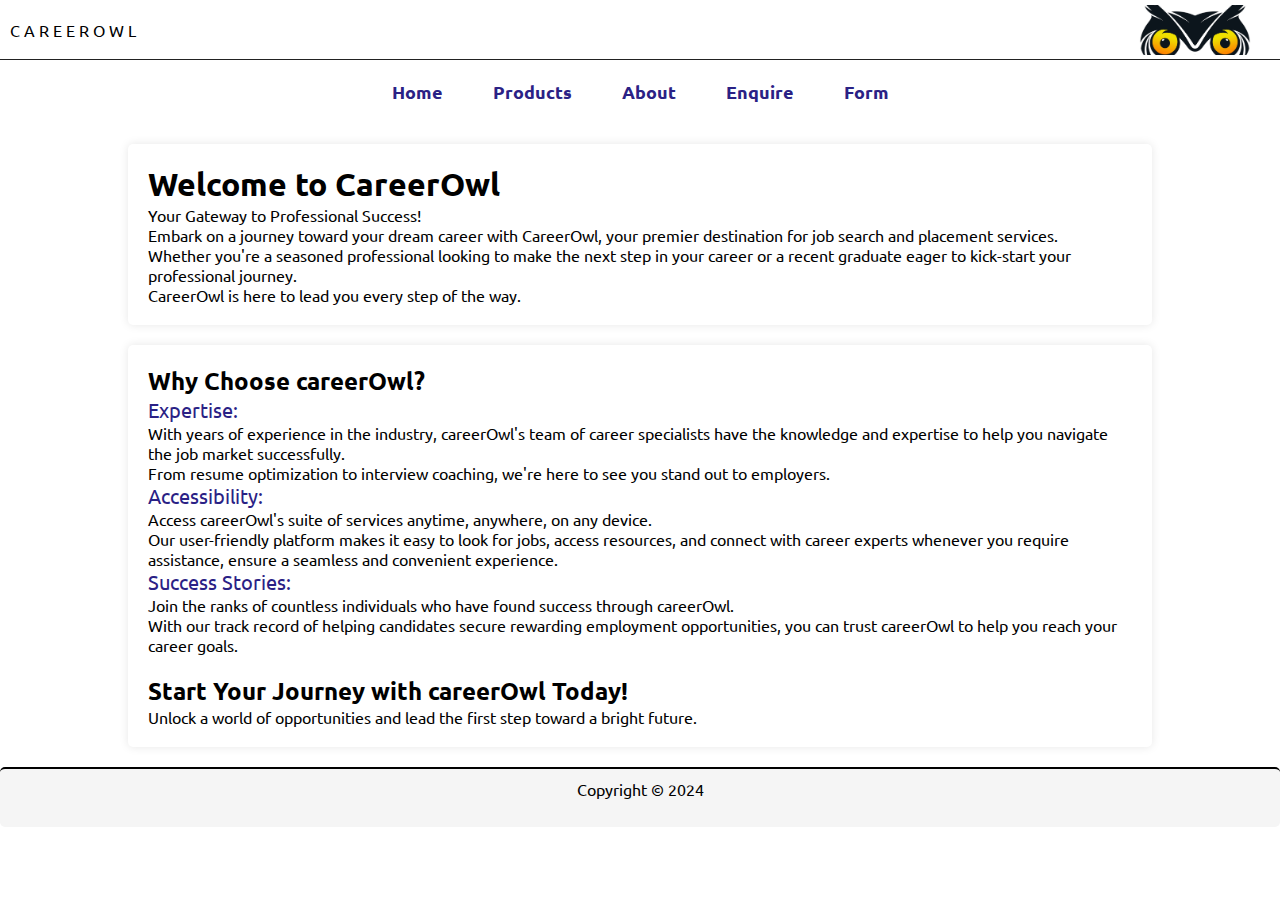
<file: index.html>
<!DOCTYPE html>
<html>
    <head>
        <title>careerOwl</title>
        <link rel="icon" href="owl.jpg" />
        <link rel="stylesheet" href="styles.css" />
        <link rel="stylesheet" href="common.css">
        
    </head>
    <body>
        <div class="topbar">
            C A R E E R O W L  
            <div class="icon">
              <img
                src="owl.jpg"
                alt="icon"
              />
            </div>
        </div>

        <div class="links">
            <a href="index.html">Home</a><a href="product.html">Products</a><a href="about.html">About</a><a href="enquire.html">Enquire</a> <a href="form.html">Form</a>
        </div>


        <div class="intro">
            <h1>
                Welcome to CareerOwl
            </h1>
                Your Gateway to Professional Success!<br>
                Embark on a journey toward your dream career with CareerOwl, your premier destination for job search and placement services.<br>
                Whether you're a seasoned professional looking  to make the next step in your career or a recent  graduate eager to kick-start your professional journey.
                <p>CareerOwl is here to lead you every step of the way.</p>
        </div>

        <div class="details">
            <h2>Why Choose careerOwl?</h2>
            <ul>
                <dl>
                    Expertise:
                </dl>
                <dd>
                    With years of experience in the industry, careerOwl's team of career specialists have the knowledge and expertise to help you navigate  the job market successfully.<br>
                    From resume optimization to interview coaching,  we're here to see you stand  out to employers. 
                </dd>
                
                <dl>
                    Accessibility: 
                </dl>
                <dd>
                    Access careerOwl's suite of services  anytime, anywhere, on any device.<br>
                    Our user-friendly platform makes it easy to  look for jobs, access resources, and connect with career experts whenever you require assistance, ensure a seamless and convenient experience.                    </dd>
                </dl>

                <dl>
                    Success Stories:
                </dl> 
                <dd>
                    Join the ranks  of countless individuals who have found success through careerOwl.<br>
                    With our track record of helping candidates secure rewarding employment opportunities, you can trust careerOwl to help you reach your career goals.
                </dd>   
            </ul>
            <br>
            <h2>Start Your  Journey with careerOwl Today!</h2>
            <p>Unlock a world of opportunities and  lead the  first step toward a bright future.<br>
        </div>

        <footer>
            Copyright © 2024 
        </footer>
    </body>
</html>
</file>
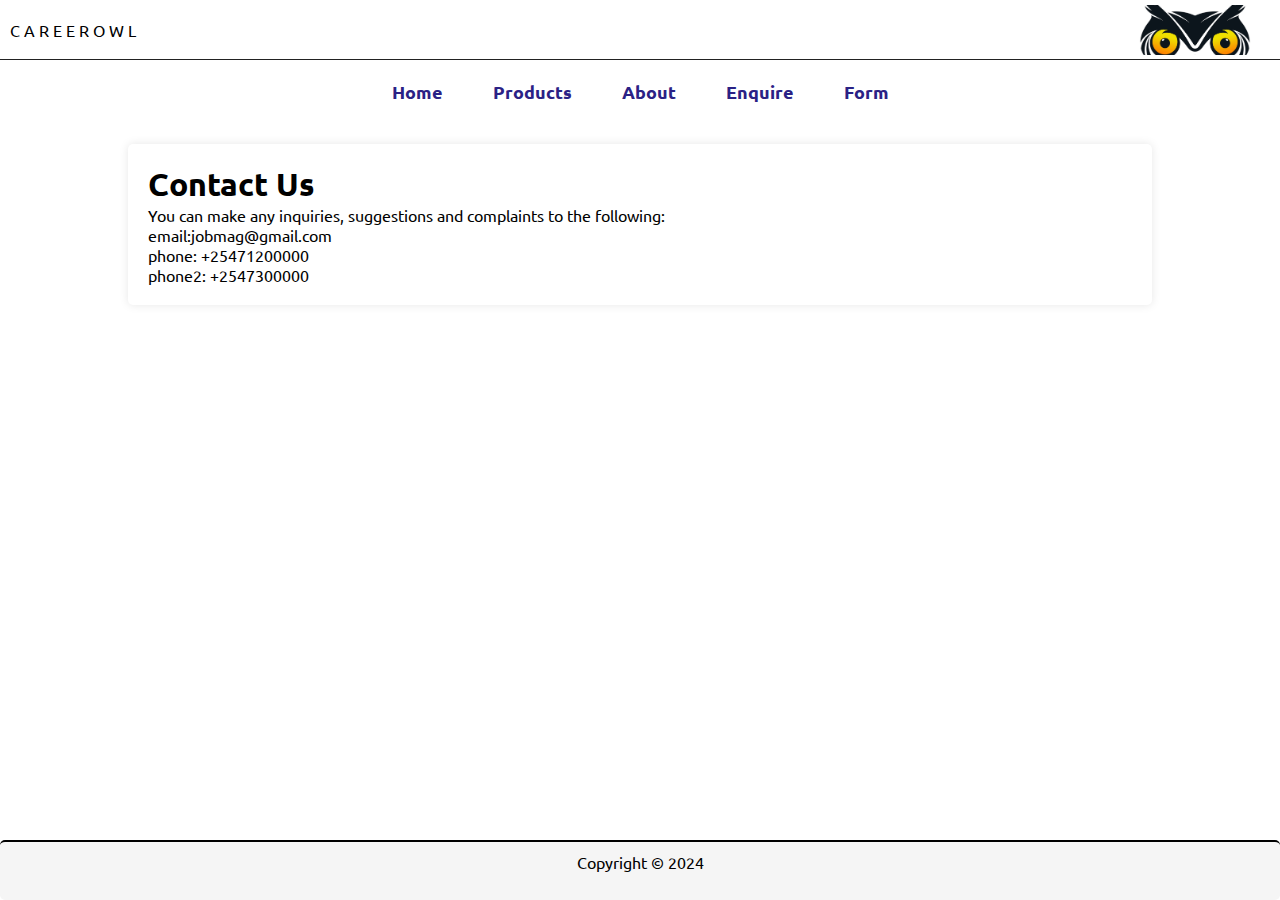
<file: about.html>
<!DOCTYPE html>
<html>
    <head>
        <title>careerOwl</title>
        <link rel="icon" href="owl.jpg" />
        <link rel="stylesheet" href="styles.css">
        <link rel="stylesheet" href="common.css">
        <style>
            footer{
                position: absolute;
            }
        </style>
    </head>
    <body>
        <div class="topbar">
            C A R E E R O W L  
            <div class="icon">
              <img
                src="owl.jpg"
                alt="icon"
              />
            </div>
        </div>

        <div class="links">
            <a href="index.html">Home</a><a href="product.html">Products</a><a href="about.html">About</a><a href="enquire.html">Enquire</a> <a href="form.html">Form</a>
        </div>


        <div class="contact">
            <h1>Contact Us</h1>
            <p>
                <p>
                    You can make any inquiries, suggestions and complaints to the following:
                </p>
                <p>
                    email:jobmag@gmail.com
                </p>
                <p>
                    phone: +25471200000
                    <br>
                    phone2: +2547300000
                </p>
                
            </p>
        </div>

        

        <footer>
            Copyright © 2024 
        </footer>
    </body>
</html>
</file>
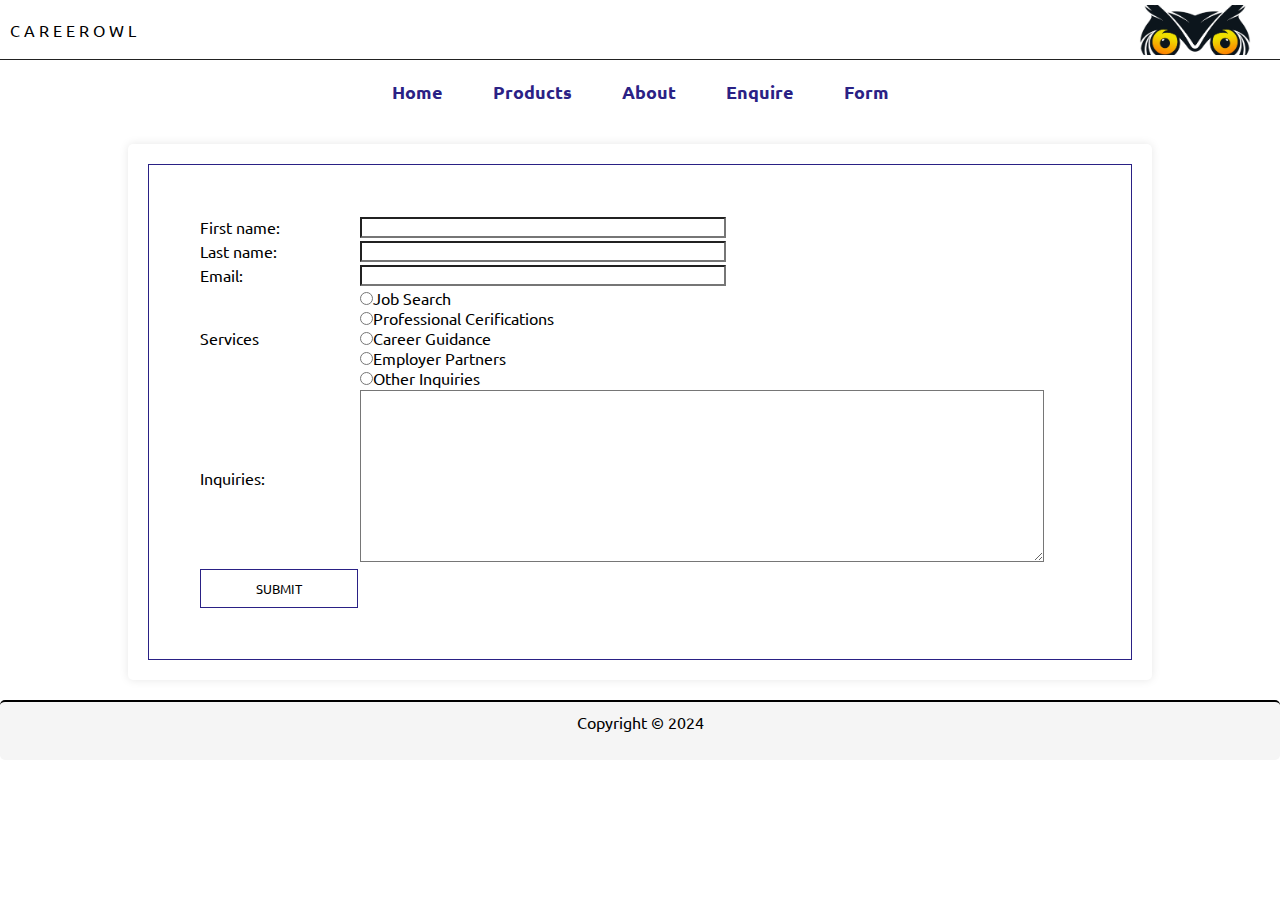
<file: enquire.html>
<!DOCTYPE html>
<html>
  <head>
    <title>careerOwl</title>
    <link rel="icon" href="owl.jpg" />
    <link rel="stylesheet" href="styles.css" />
    <link rel="stylesheet" href="common.css" />
  </head>
  <body>
    <div class="topbar">
      C A R E E R O W L
      <div class="icon">
        <img src="owl.jpg" alt="icon" />
      </div>
    </div>

    <div class="links">
      <a href="index.html">Home</a><a href="product.html">Products</a
      ><a href="about.html">About</a><a href="enquire.html">Enquire</a>
      <a href="form.html">Form</a>
    </div>

    <div class="inquiry">
      <form>
        <table>
          <tr>
            <td>First name:</td>
            <td><input type="text" name="first_name" size="40" required /></td>
          </tr>
          <tr>
            <td>Last name:</td>
            <td><input type="text" name="last_name" size="40" required /></td>
          </tr>
          <tr>
            <td>Email:</td>
            <td><input type="text" name="email" size="40" required /></td>
          </tr>

          <tr>
            <td>Services</td>
            <td>
              <input type="radio" value="Job Search" name="services" />Job
              Search
              <br />
              <input type="radio" value="Courses" name="services" />Professional
              Cerifications
              <br />
              <input type="radio" value="Mentors" name="services" />Career
              Guidance
              <br />
              <input type="radio" value="Partners" name="services" />Employer
              Partners
              <br />
              <input type="radio" value="Others" name="services" />Other
              Inquiries
            </td>
          </tr>
          <tr>
            <td>Inquiries:</td>
            <td><textarea rows="10" cols="40" required></textarea></td>
          </tr>
          <tr>
            <td></td>
          </tr>

          <tr>
            <td>
              <button type="submit">SUBMIT</button>
            </td>
          </tr>
        </table>
      </form>
    </div>

    <footer>Copyright © 2024</footer>
  </body>
</html>
</file>
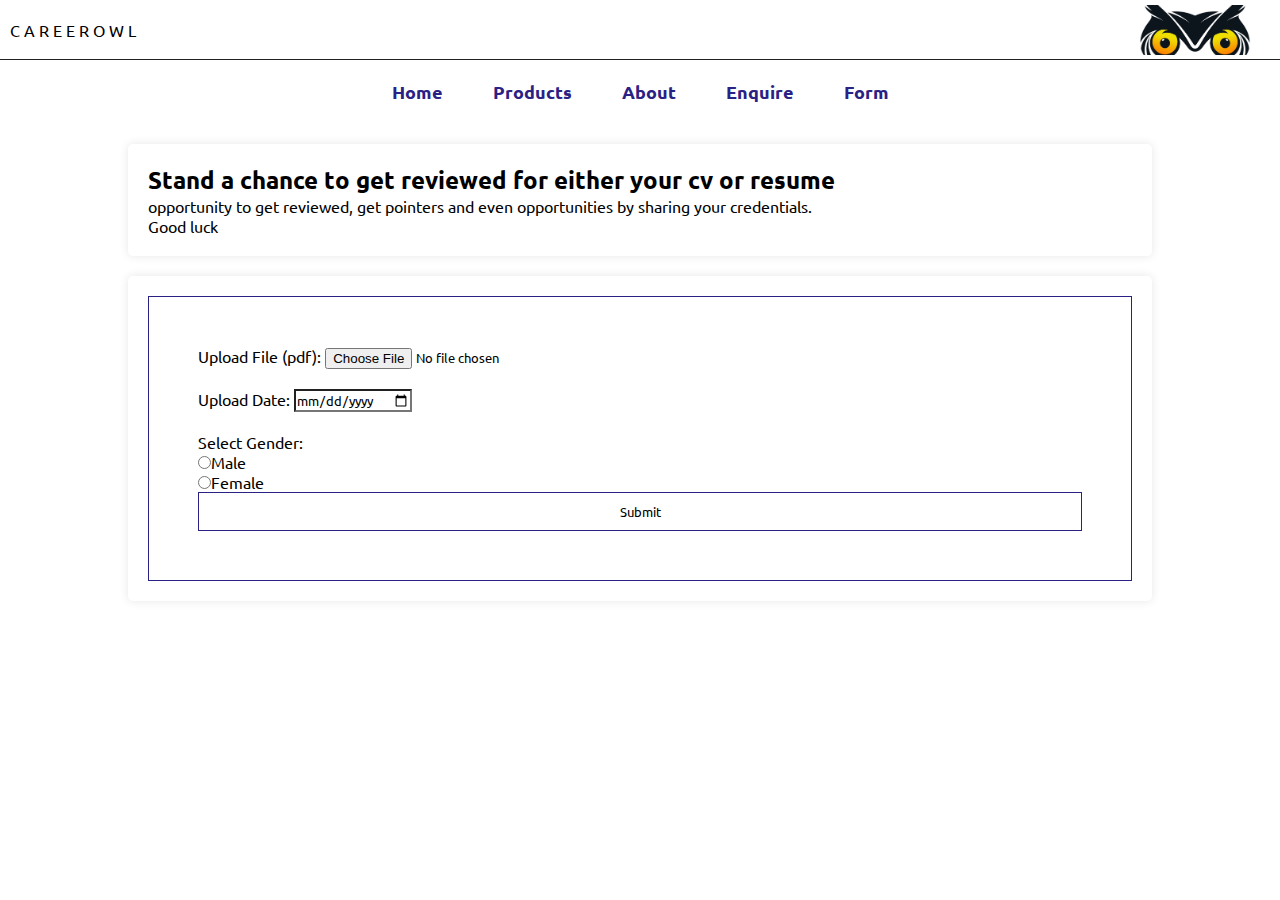
<file: form.html>
<!DOCTYPE html>
<html>
  <head>
    <title>careerOwl</title>
    <link rel="icon" href="owl.jpg" />
    <link rel="stylesheet" href="styles.css" />
    <link rel="stylesheet" href="common.css" />
  </head>
  <body>
    <div class="topbar">
      C A R E E R O W L
      <div class="icon">
        <img src="owl.jpg" alt="icon" />
      </div>
    </div>

    <div class="links">
      <a href="index.html">Home</a><a href="product.html">Products</a
      ><a href="about.html">About</a><a href="enquire.html">Enquire</a>
      <a href="form.html">Form</a>
    </div>

    <div class="presents">
      <h2>Stand a chance to get reviewed for either your cv or resume</h2>
      <p>
        opportunity to get reviewed, get pointers and even opportunities by
        sharing your credentials. <br />
        Good luck
      </p>
    </div>

    <div class="form">
      <form>
        <label for="file">Upload File (pdf):</label>
        <input type="file" id="file" name="file" accept=".pdf" /><br /><br />

        <!-- Date Input -->
        <label for="date">Upload Date:</label>
        <input type="date" id="date" name="date" /><br /><br />

        <!-- Radio Buttons -->
        <label>Select Gender:</label><br />
        <input type="radio" id="male" name="gender" value="male" />Male
        <br />
        <input type="radio" id="female" name="gender" value="female" />Female
        <br />
        <!-- Submit Button -->
        <button type="submit">Submit</button>
      </form>
    </div>
  </body>
</html>
</file>
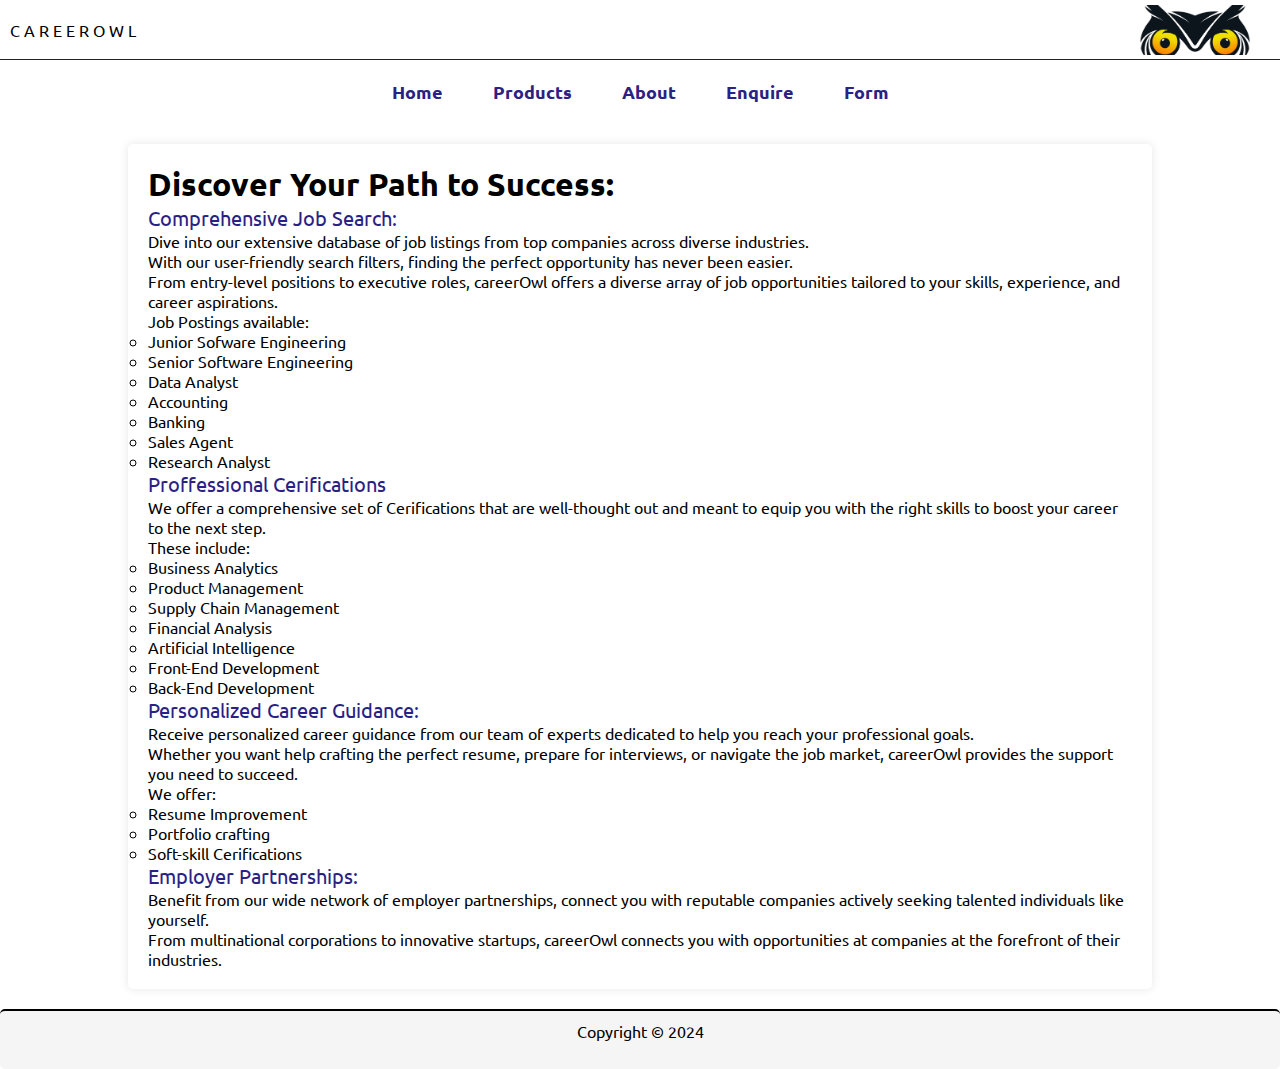
<file: product.html>
<!DOCTYPE html>
<html>
  <head>
    <title>careerOwl</title>
    <link rel="icon" href="owl.jpg" />
    <link rel="stylesheet" href="styles.css" />
    <link rel="stylesheet" href="common.css" />
  </head>
  <body>
    <div class="topbar">
      C A R E E R O W L
      <div class="icon">
        <img src="owl.jpg" alt="icon" />
      </div>
    </div>

    <div class="links">
      <a href="index.html">Home</a><a href="product.html">Products</a
      ><a href="about.html">About</a><a href="enquire.html">Enquire</a>
      <a href="form.html">Form</a>
    </div>

    <div class="product">
      <h1>Discover Your Path to Success:</h1>
      <ul>
        <dl>Comprehensive Job Search:</dl>
        <dd>
          Dive into our extensive database of job listings from top companies
          across diverse industries.<br />
          With our user-friendly search filters, finding the perfect opportunity
          has never been easier.<br />
          From entry-level positions to executive roles, careerOwl offers a
          diverse array of job opportunities tailored to your skills,
          experience, and career aspirations.
          <p>Job Postings available:</p>
          <ul>
            <li>Junior Sofware Engineering</li>
            <li>Senior Software Engineering</li>
            <li>Data Analyst</li>
            <li>Accounting</li>
            <li>Banking</li>
            <li>Sales Agent</li>
            <li>Research Analyst</li>
          </ul>
        </dd>

        <dl>Proffessional Cerifications</dl>
        <dd>
          We offer a comprehensive set of Cerifications that are well-thought
          out and meant to equip you with the right skills to boost your career
          to the next step.
          <p>These include:</p>
          <ul>
            <li>Business Analytics</li>
            <li>Product Management</li>
            <li>Supply Chain Management</li>
            <li>Financial Analysis</li>
            <li>Artificial Intelligence</li>
            <li>Front-End Development</li>
            <li>Back-End Development</li>
          </ul>
        </dd>

        <dl>Personalized Career Guidance:</dl>
        <dd>
          Receive personalized career guidance from our team of experts
          dedicated to help you reach your professional goals.<br />
          Whether you want help crafting the perfect resume, prepare for
          interviews, or navigate the job market, careerOwl provides the support
          you need to succeed.
          <p>We offer:</p>
          <ul>
            <li>Resume Improvement</li>
            <li>Portfolio crafting</li>
            <li>Soft-skill Cerifications</li>
          </ul>
        </dd>

        <dl>Employer Partnerships:</dl>
        <dd>
          Benefit from our wide network of employer partnerships, connect you
          with reputable companies actively seeking talented individuals like
          yourself.<br />
          From multinational corporations to innovative startups, careerOwl
          connects you with opportunities at companies at the forefront of their
          industries.
        </dd>
      </ul>
    </div>

    <footer>Copyright © 2024</footer>
  </body>
</html>
</file>
<file: styles.css>
footer {
  background-color: white;
  height: 60px;
  width: 100%;
  text-align: center;
  bottom: 0%;
  position: relative;
  line-height: 40px;
  border-top: 2px solid black;
  border-radius: 5px;
}

footer {
  background-color: var(--gray);
}

/* Style for the data lists */
dl {
  color: var(--blue);
  font-size: 20px;
}

/* Style for the form */

.inquiry {
  width: 80%;
  margin: auto;
  padding: 20px;
  margin: 20px auto;
}

.inquiry table {
  width: 100%;
}

.inquiry textarea {
  width: 95%;
  resize: vertical;
  min-height: 100px;
  background: transparent;
}

input {
  background: transparent;
}
button {
  padding: 10px 0;
  color: black;
  border: 1px solid var(--blue);
  width: 100%;
  background: transparent;
}
form {
  padding: 5% 5%;
  border: 1px solid var(--blue);
}
</file>
<file: common.css>
/* Google fonts */
@import url('https://fonts.googleapis.com/css2?family=Ubuntu:wght@300;400;500;700&display=swap');

/*Global Styles*/
* {
  font-family: 'Ubuntu', sans-serif;
  margin: 0;
  padding: 0;
  box-sizing: border-box;
}

:root {
  --blue: #2a2185;
  --white: #fff;
  --gray: #f5f5f5;
  --black1: #222;
  --black2: #999;
}

body {
  min-height: 100vh;
  overflow-x: hidden;
}

.topbar {
  width: 100%;
  height: 60px;
  display: flex;
  justify-content: space-between;
  align-items: center;
  padding: 0 10px;
  border-bottom: 1px solid var(--black1);
}

.icon {
  position: relative;
  width: 150px;
  height: 50px;
  overflow: hidden;
  cursor: pointer;
}

.icon img {
  position: absolute;
  top: 0;
  left: 0;
  width: 100%;
  height: 100%;
  align-items: center;
  object-fit: cover;
}

a {
  color: var(--blue);
  padding: 0px 20px;
  font-size: 20px;
  font-weight: bold;
}

.links {
  display: flex;
  justify-content: center;
  gap: 20px;
  padding: 10px 0;
}

.links a {
  text-decoration: none;
  color: var(--blue);
  font-size: 18px;
  padding: 10px 15px;
  border-radius: 5px;
  transition: background-color 0.3s ease;
}

.links a:hover {
  background-color: var(--black2);
  color: var(--gray);
}

.intro,
.details,
.product,
.contact,
.presents,
.form,
.inquiry {
  width: 80%;
  margin: 20px auto;
  background-color: #fff;
  padding: 20px;
  border-radius: 5px;
  box-shadow: 0 0 10px rgba(0, 0, 0, 0.1);
}
</file>
